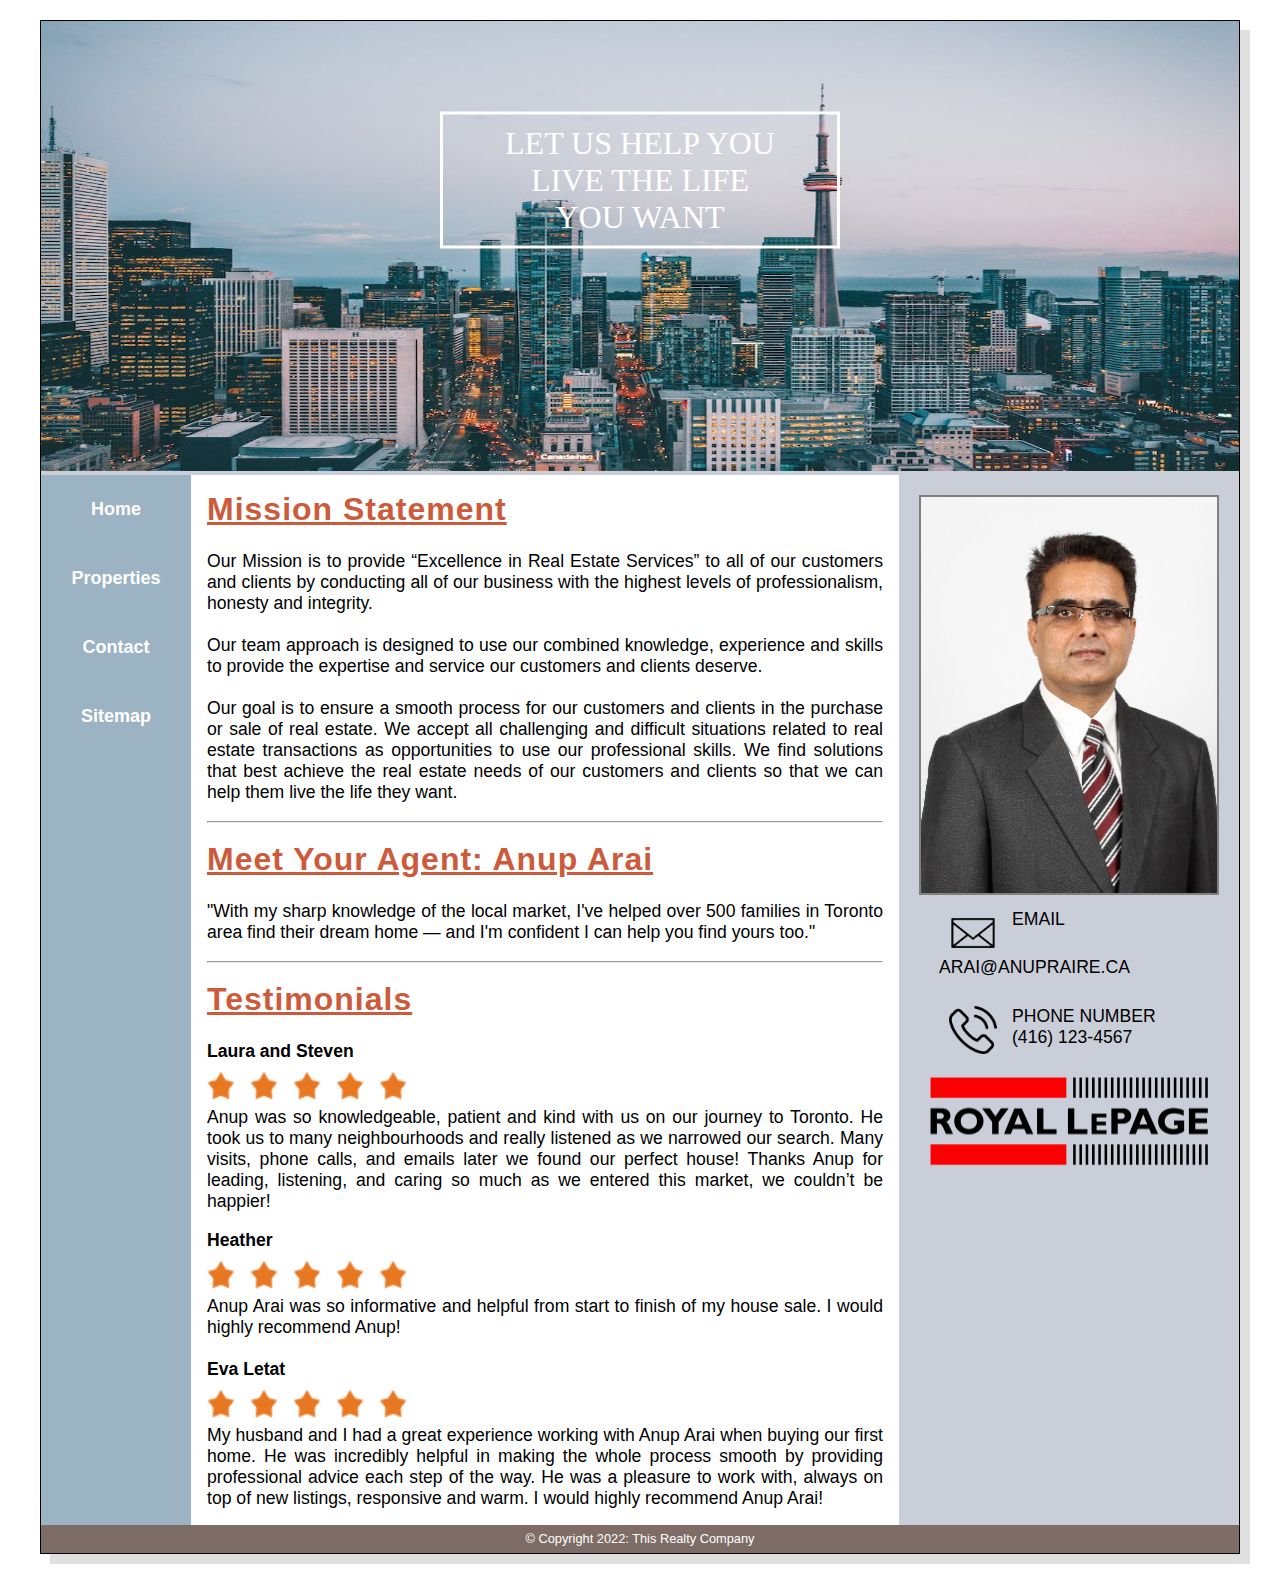
<file: index.html>
<!DOCTYPE html>
<html lang="en">
<head>
<title>This Realty Company</title>
<meta charset="utf-8">
<meta name="viewport" content="width=device-width, initial-scale=1.0"> 
<style>


</style> 
<link href="style.css" rel="stylesheet" type="text/css">
</head>
<body>
<div id="wrapper">
  <header>
    <div class = "banner"><img src="images/banner.jpeg"></div>
	<div class="header_text">LET US HELP YOU <br> LIVE THE LIFE <br> YOU WANT</div>
  </header>
	<nav class="shift">
    <ul>
    <li><a href = "index.html">Home</a> </li>
    <li><a href = "properties.html">Properties</a> </li>
    <li><a href = "contact.html">Contact</a> </li>
    <li><a href = "sitemap.html">Sitemap</a> </li>
    </ul>
	</nav>
  <main>
 	<h2><span lang="en-ca">Mission Statement</span></h2><br>
    <p>Our Mission is to provide “Excellence in Real Estate Services” to all of our customers and clients by conducting all of our business with the highest levels of professionalism, honesty and integrity.<br><br> Our team approach is designed to use our combined knowledge, experience and skills to provide the expertise and service our customers and clients deserve. <br><br> Our goal is to ensure a smooth process for our customers and clients in the purchase or sale of real estate. We accept all challenging and difficult situations related to real estate transactions as opportunities to use our professional skills. We find solutions that best achieve the real estate needs of our customers and clients so that we can help them live the life they want.</p><br>
	<hr><br>
    <h2><span lang="en-ca">Meet Your Agent: Anup Arai</span></h2><br>
    <p>"With my sharp knowledge of the local market, I've helped over 500 families in Toronto area find their dream home — and I'm confident I can help you find yours too."</p><br>
	<hr><br>
    <h2><span lang="en-ca">Testimonials</span></h2><br>
	<p><span class="reviewer">Laura and Steven</span><br><img src="images/5stars.png"><br>Anup was so knowledgeable, patient and kind with us on our journey to Toronto. He took us to many neighbourhoods and really listened as we narrowed our search. Many visits, phone calls, and emails later we found our perfect house! Thanks Anup for leading, listening, and caring so much as we entered this market, we couldn’t be happier!</p><br>
	<p><span class="reviewer">Heather</span><br><img src="images/5stars.png"><br>Anup Arai was so informative and helpful from start to finish of my house sale. I would highly recommend Anup!<br><br></p>
	
	<p><span class="reviewer">Eva Letat</span><br><img src="images/5stars.png"><br>My husband and I had a great experience working with Anup Arai when buying our first home. He was incredibly helpful in making the whole process smooth by providing professional advice each step of the way. He was a pleasure to work with, always on top of new listings, responsive and warm. I would highly recommend Anup Arai!</p>
  </main>
   <aside>
    <figure>
	
    <img class ="agent" src="images/AgentPic.jpg" width="300" height="400" alt=""><br>
	<div class="email">
		<img src="images/email.png"><p>EMAIL<br><a href="mailto:arai@anupRaiRE.ca">ARAI@ANUPRAIRE.CA</a></p>
	</div><br>
	<div class ="phone">
		<img src="images/phone.png"><p>PHONE NUMBER<br><a href="tel:416-123-4567">(416) 123-4567</a></p>
	</div><br>
	<div class="royale"><img src="images/rlpage_logo.png"></div><br>
	
    </figure>
  </aside> 
  <footer>
	&copy; Copyright 2022: This Realty Company
  </footer>
 </div>
</body>
</html>
</file>
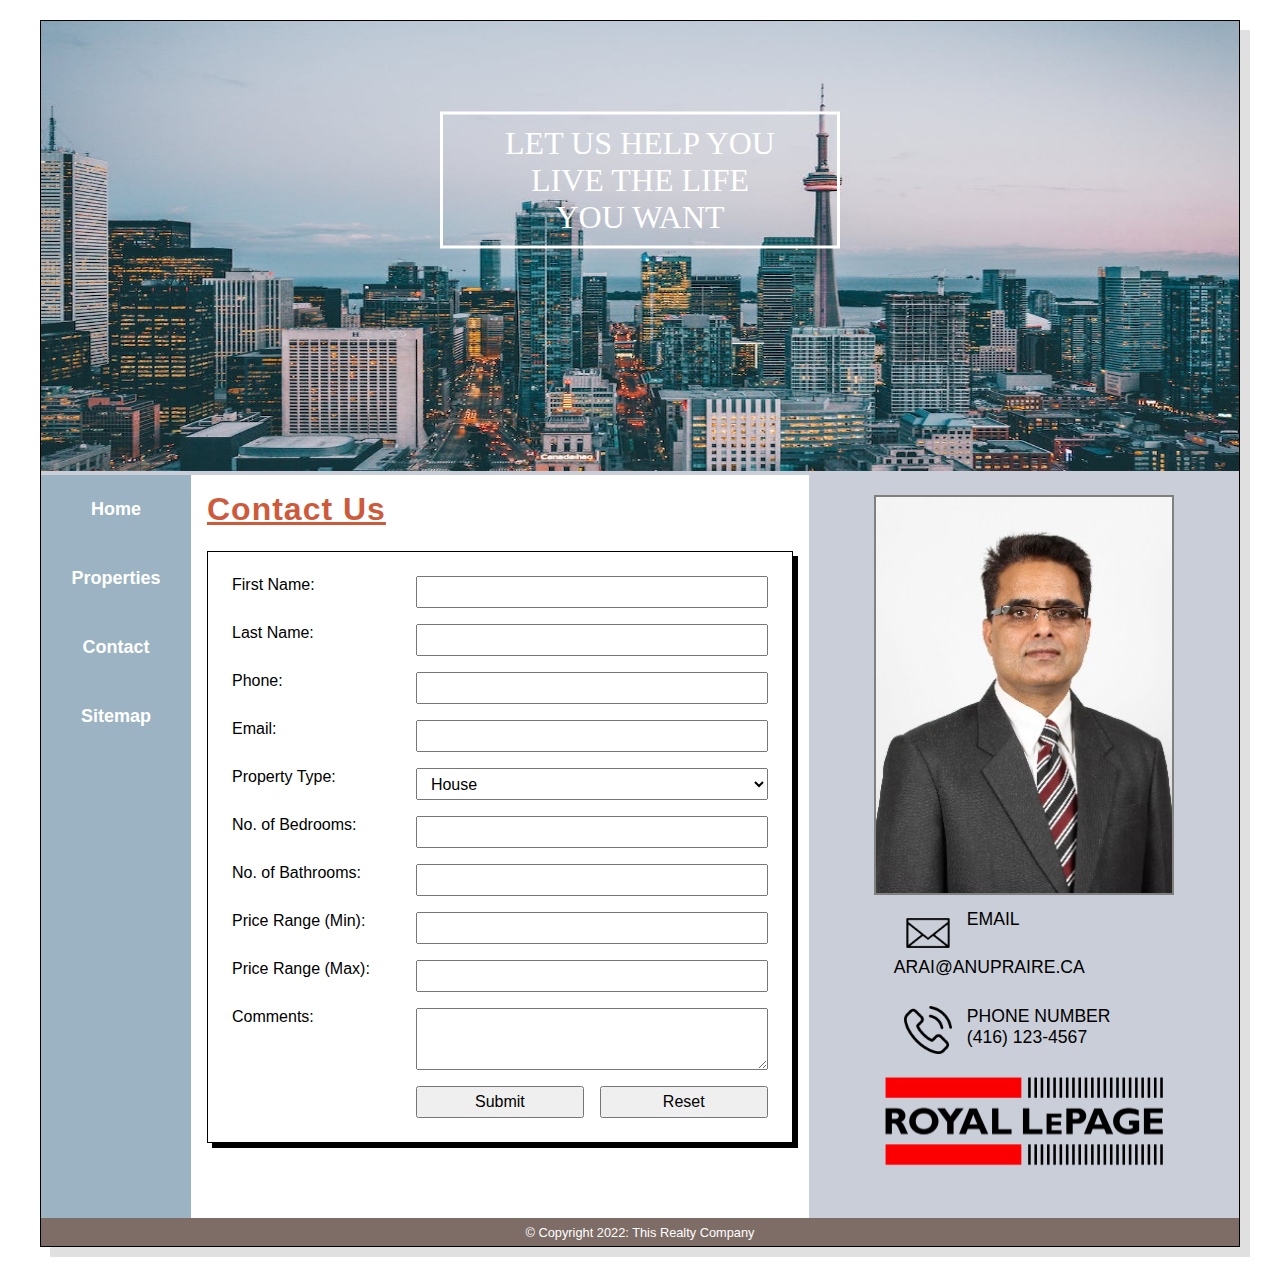
<file: contact.html>
<!DOCTYPE html>
<html lang="en">
<head>
<title>This Realty Company</title>
<meta charset="utf-8">
<meta name="viewport" content="width=device-width, initial-scale=1.0"> 
<style>


</style> 
<link href="style.css" rel="stylesheet" type="text/css">
</head>
<body>
<div id="wrapper">
  <header>
    <div class = "banner"><img src="images/banner.jpeg"></div>
	<div class="header_text">LET US HELP YOU <br> LIVE THE LIFE <br> YOU WANT</div>
  </header>
	<nav class="shift">
    <ul>
    <li><a href = "index.html">Home</a> </li>
    <li><a href = "properties.html">Properties</a> </li>
    <li><a href = "contact.html">Contact</a> </li>
    <li><a href = "sitemap.html">Sitemap</a> </li>
    </ul>
	</nav>
  <main>
 	<h2><span lang="en-ca">Contact Us</span></h2><br>
    <form action= "mailto:jherna80@my.centennialcollege.ca" method="post" enctype="text/plain">
            <label for="firstName">First Name:</label>
            <input type ="text" class="firstName" id="firstName" name="firstName" required>
            <label for="lastName">Last Name:</label>
            <input type ="text" class="lastName" id="lastName" name="lastName" required>
            <label for="phone">Phone:</label>
            <input type ="tel" class="phone" id="phone" name="phone">
            <label for="email">Email:</label>
            <input type ="email" class="email" id="email" name="email" required>
            <label for="propertyType">Property Type:</label>
            <select id="propertyType" name="propertyType" required>
                <option value="House">House</option>
                <option value="Condominium">Condominium</option>
            </select>
            <label for="bedrooms">No. of Bedrooms:</label>
            <input type ="number" class="bedrooms" id="bedrooms" min="1" max="5" name="bedrooms" required>
            <label for="bathrooms">No. of Bathrooms:</label>
            <input type ="number" class="bathrooms" id="bathrooms" min="1" max="3" name="bathrooms" required>
            <label for="priceRangeMin">Price Range (Min):</label>
            <input type ="number" class="priceRangeMin" id="priceRangeMin" min="0" max="100000000" name="priceRangeMin">
            <label for="priceRangeMax">Price Range (Max):</label>
            <input type ="number" class="priceRangeMax" id="priceRangeMax" min="0" max="100000000" name="priceRangeMax">
            <label for="comments">Comments:</label>
            <textarea name="comments" rows="4" cols=auto></textarea>
            <input type="submit" id="submit" name="submit">
            <input type="reset" id="reset" name="reset"> 
    </form>
  </main>
   <aside>
    <figure>
	
    <img class ="agent" src="images/AgentPic.jpg" width="300" height="400" alt=""><br>
	<div class="email">
		<img src="images/email.png"><p>EMAIL<br><a href="mailto:arai@anupRaiRE.ca">ARAI@ANUPRAIRE.CA</a></p>
	</div><br>
	<div class ="phone">
		<img src="images/phone.png"><p>PHONE NUMBER<br><a href="tel:416-123-4567">(416) 123-4567</a></p>
	</div><br>
	<div class="royale"><img src="images/rlpage_logo.png"></div><br>
	
    </figure>
  </aside> 
  <footer>
	&copy; Copyright 2022: This Realty Company
  </footer>
 </div>
</body>
</html>
</file>
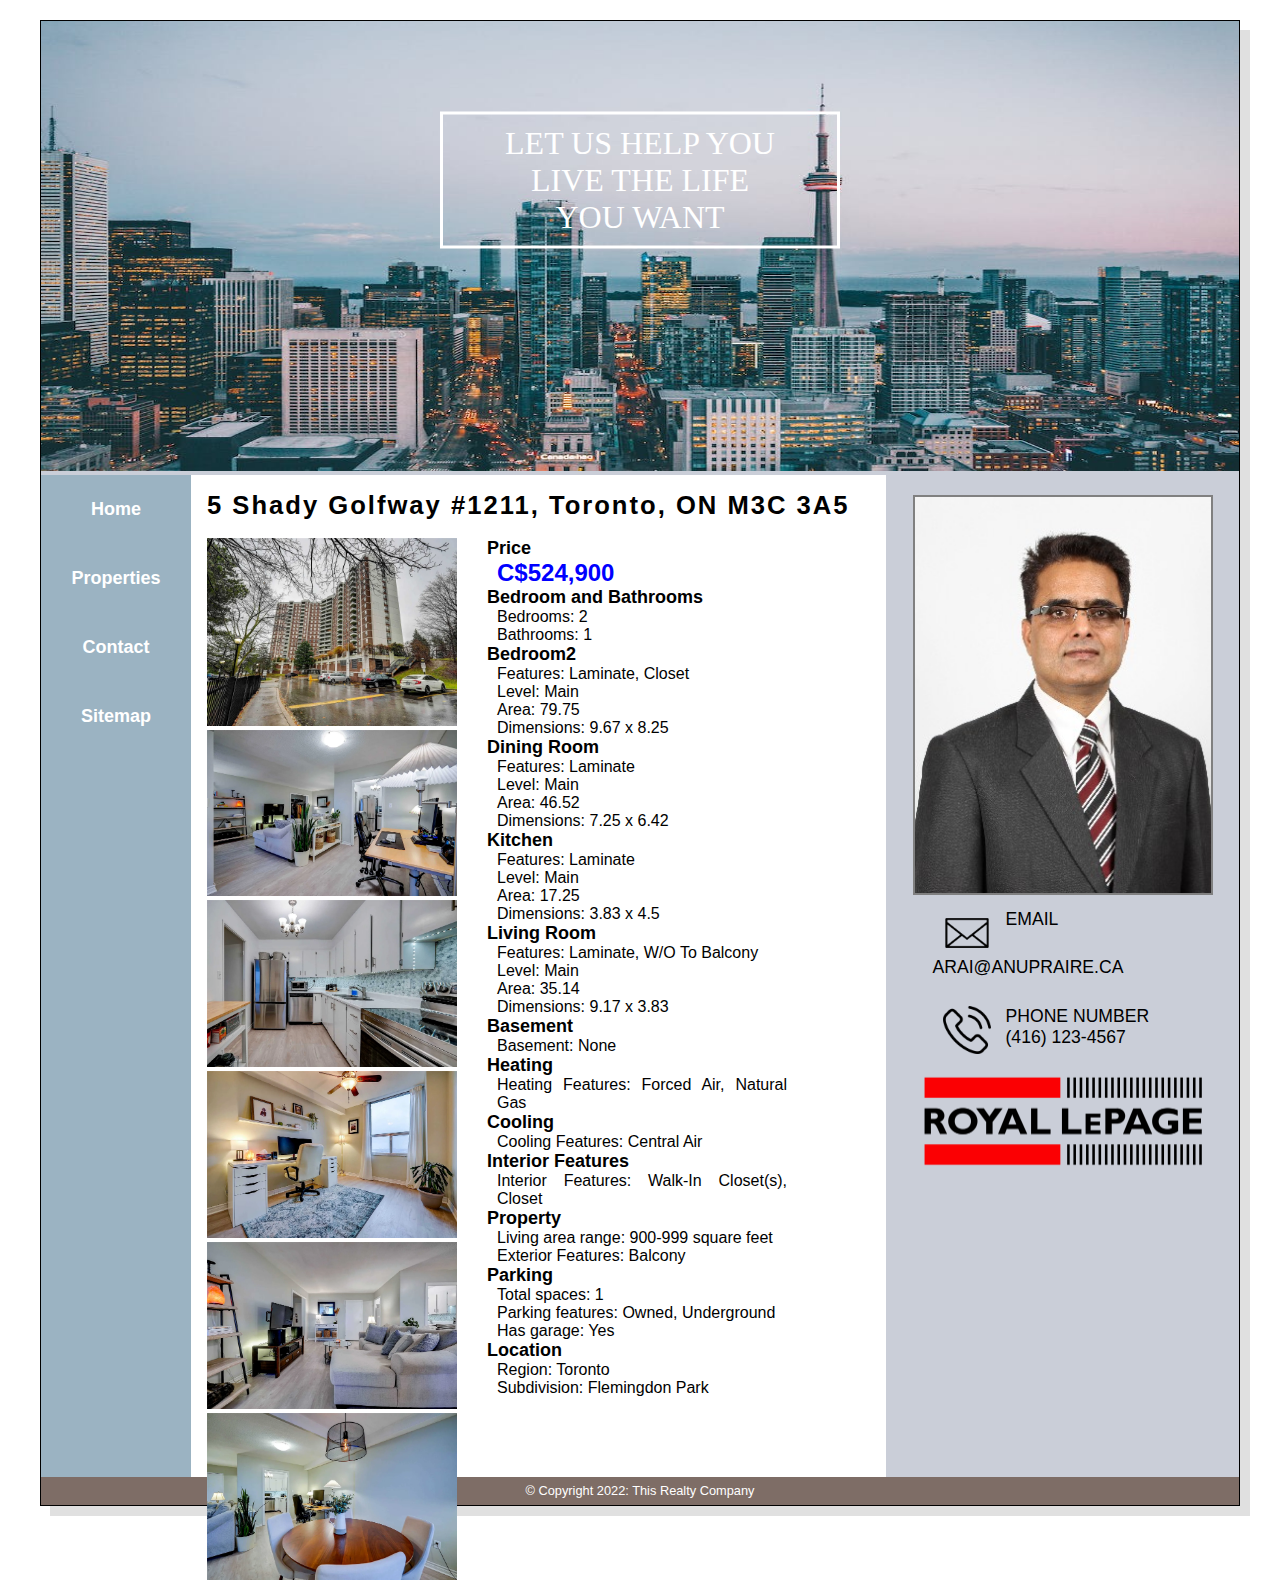
<file: listing1.html>
<!DOCTYPE html>
<html lang="en">
<head>
<title>This Realty Company</title>
<meta charset="utf-8">
<meta name="viewport" content="width=device-width, initial-scale=1.0"> 
 
<link href="style.css" rel="stylesheet" type="text/css">
</head>
<body>
<div id="wrapper">
  <header>
    <div class = "banner"><img src="images/banner.jpeg"></div>
	<div class="header_text">LET US HELP YOU <br> LIVE THE LIFE <br> YOU WANT</div>
  </header>
	<nav class="shift">
    <ul>
    <li><a href = "index.html">Home</a> </li>
    <li><a href = "properties.html">Properties</a> </li>
    <li><a href = "contact.html">Contact</a> </li>
    <li><a href = "sitemap.html">Sitemap</a> </li>
    </ul>
	</nav>
  <main>
  <div class="description">
 	<div class="listing_heading"><span lang="en-ca">5 Shady Golfway #1211, Toronto, ON M3C 3A5</span></div><br>
     <div class="condo_gallery">
     <a href="images/condo1.png" target="_blank"><img src="images/condo1.png" width="250px" height=auto></a>
     <a href="images/condo2.png" target="_blank"><img src="images/condo2.png" width="250px" height=auto></a>
     <a href="images/condo3.png" target="_blank"><img src="images/condo3.png" width="250px" height=auto></a>
     <a href="images/condo4.png" target="_blank"><img src="images/condo4.png" width="250px" height=auto></a>
     <a href="images/condo5.png" target="_blank"><img src="images/condo5.png" width="250px" height=auto></a>
     <a href="images/condo6.png" target="_blank"><img src="images/condo6.png" width="250px" height=auto></a>
    </div>
     <dl>
        <dt>Price</dt>
        <dd><ul><li><div class="price">C$524,900</div></li>
        </ul></dd>
        <dt>Bedroom and Bathrooms</dt>
        <dd><ul><li>Bedrooms: 2</li>
            <li>Bathrooms: 1</li>
        </ul></dd>
        <dt>Bedroom2</dt>
        <dd><ul><li>Features: Laminate, Closet</li>
            <li>Level: Main</li>
            <li>Area: 79.75</li>
            <li>Dimensions: 9.67 x 8.25</li>
        </ul></dd>
        <dt>Dining Room</dt>
        <dd><ul><li>Features: Laminate</li>
            <li>Level: Main</li>
            <li>Area: 46.52</li>
            <li>Dimensions: 7.25 x 6.42</li>
        </ul></dd>
        <dt>Kitchen</dt>
        <dd><ul><li>Features: Laminate</li>
            <li>Level: Main</li>
            <li>Area: 17.25</li>
            <li>Dimensions: 3.83 x 4.5</li>
        </ul></dd>
        <dt>Living Room</dt>
        <dd><ul><li>Features: Laminate, W/O To Balcony</li>
            <li>Level: Main</li>
            <li>Area: 35.14</li>
            <li>Dimensions: 9.17 x 3.83</li>
        </ul></dd>
        <dt>Basement</dt>
        <dd><ul><li>Basement: None</li>
        </ul></dd>
        <dt>Heating</dt>
        <dd><ul><li>Heating Features: Forced Air, Natural Gas</li>
        </ul></dd>
        <dt>Cooling</dt>
        <dd><ul><li>Cooling Features: Central Air</li>
        </ul></dd>
        <dt>Interior Features</dt>
        <dd><ul><li>Interior Features: Walk-In Closet(s), Closet</li>
        </ul></dd>
        <dt>Property</dt>
        <dd><ul><li>Living area range: 900-999 square feet</li>
            <li>Exterior Features: Balcony</li>
        <dt>Parking</dt>
        <dd><ul><li>Total spaces: 1</li>
            <li>Parking features: Owned, Underground</li>
            <li>Has garage: Yes</li>  
        </ul></dd>
        <dt>Location</dt>
        <dd><ul><li>Region: Toronto</li>
            <li>Subdivision: Flemingdon Park</li>
        </ul></dd>
        
      </dl>
  </div>
  <div class="description_small">

      <a href="images/condo1.png" target="_blank"><img src="images/condo1.png" width="300px" height=auto></a>
      <a href="images/condo2.png" target="_blank"><img src="images/condo2.png" width="300px" height=auto></a>
      <a href="images/condo3.png" target="_blank"><img src="images/condo3.png" width="300px" height=auto></a>
      <a href="images/condo4.png" target="_blank"><img src="images/condo4.png" width="300px" height=auto></a>
      <a href="images/condo5.png" target="_blank"><img src="images/condo5.png" width="300px" height=auto></a>
      <a href="images/condo6.png" target="_blank"><img src="images/condo6.png" width="300px" height=auto></a>
  </div>

    <br>
    <br>
    <br>
  </main>
   <aside>
    <figure>
	
    <img class ="agent" src="images/AgentPic.jpg" width="300" height="400" alt=""><br>
	<div class="email">
		<img src="images/email.png"><p>EMAIL<br><a href="mailto:arai@anupRaiRE.ca">ARAI@ANUPRAIRE.CA</a></p>
	</div><br>
	<div class ="phone">
		<img src="images/phone.png"><p>PHONE NUMBER<br><a href="tel:416-123-4567">(416) 123-4567</a></p>
	</div><br>
	<div class="royale"><img src="images/rlpage_logo.png"></div><br>
	
    </figure>
  </aside> 
  <footer>
	&copy; Copyright 2022: This Realty Company
  </footer>
 </div>
</body>
</html>
</file>
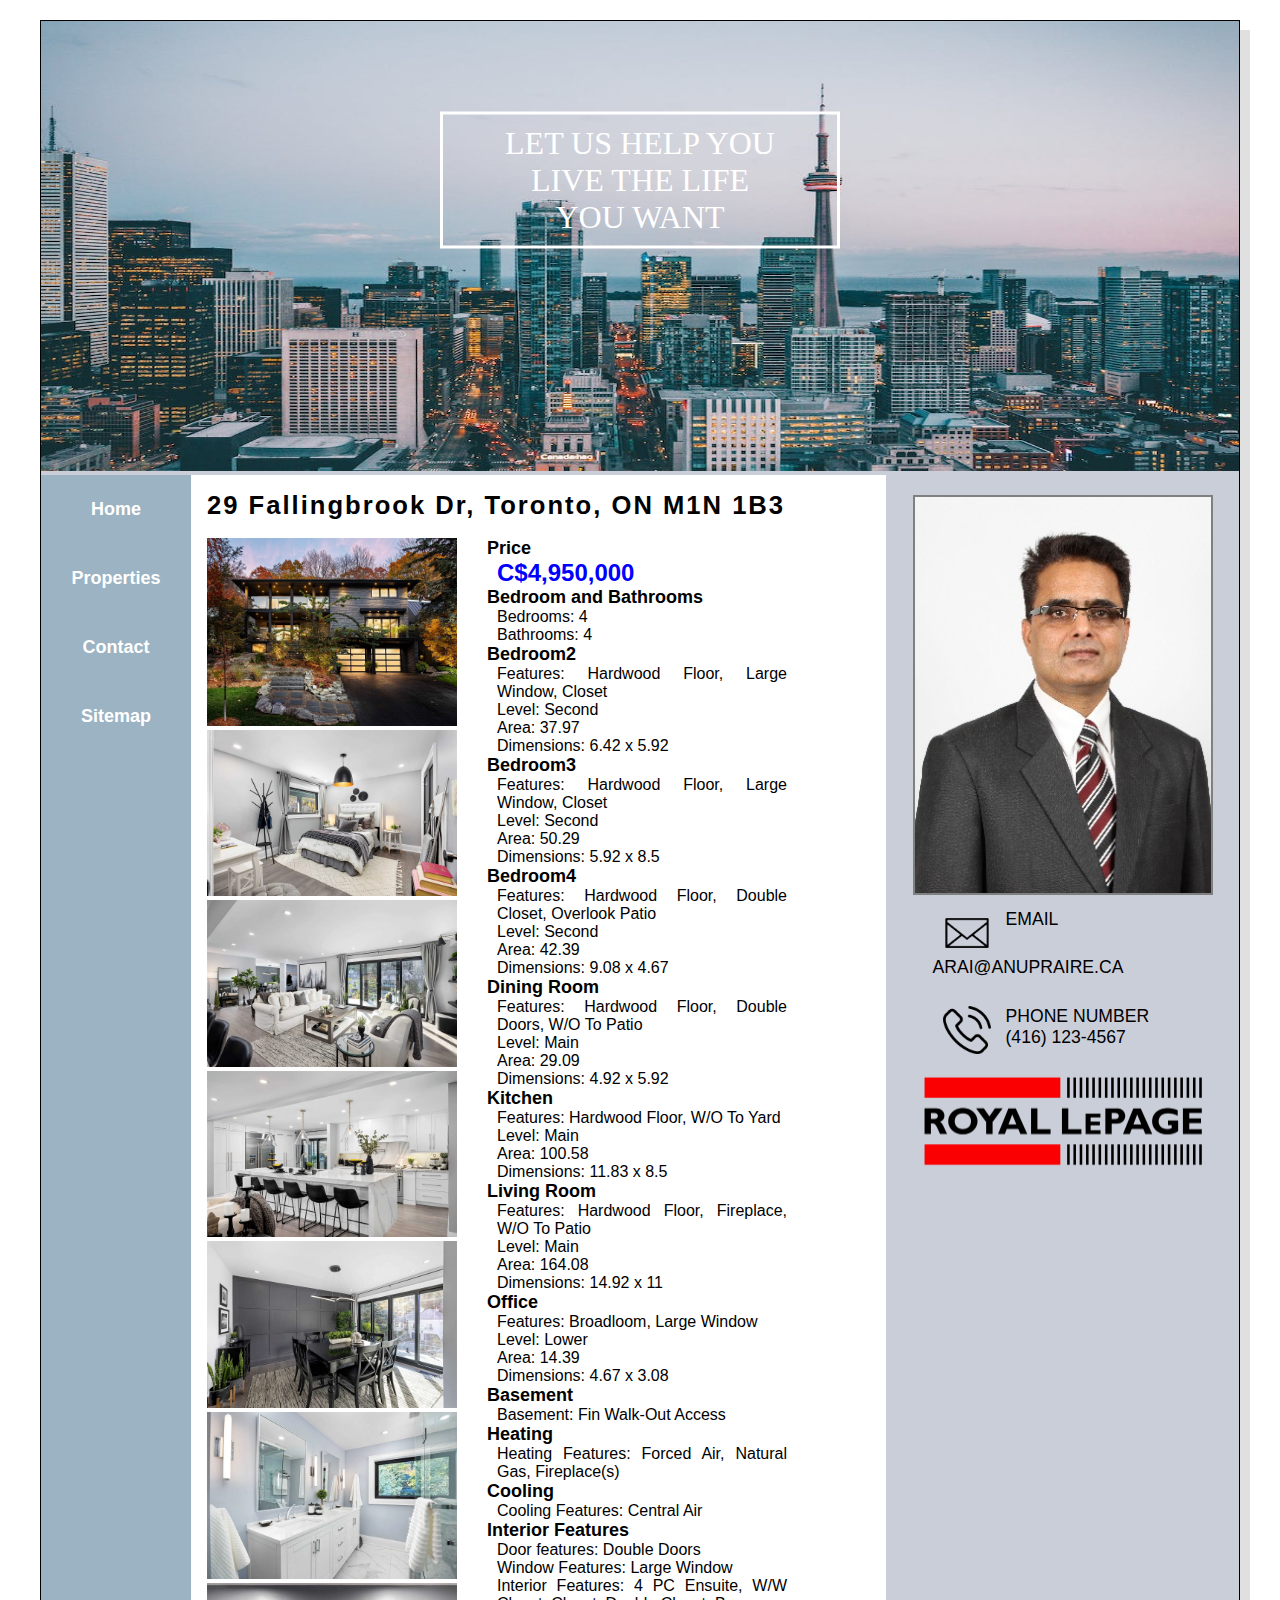
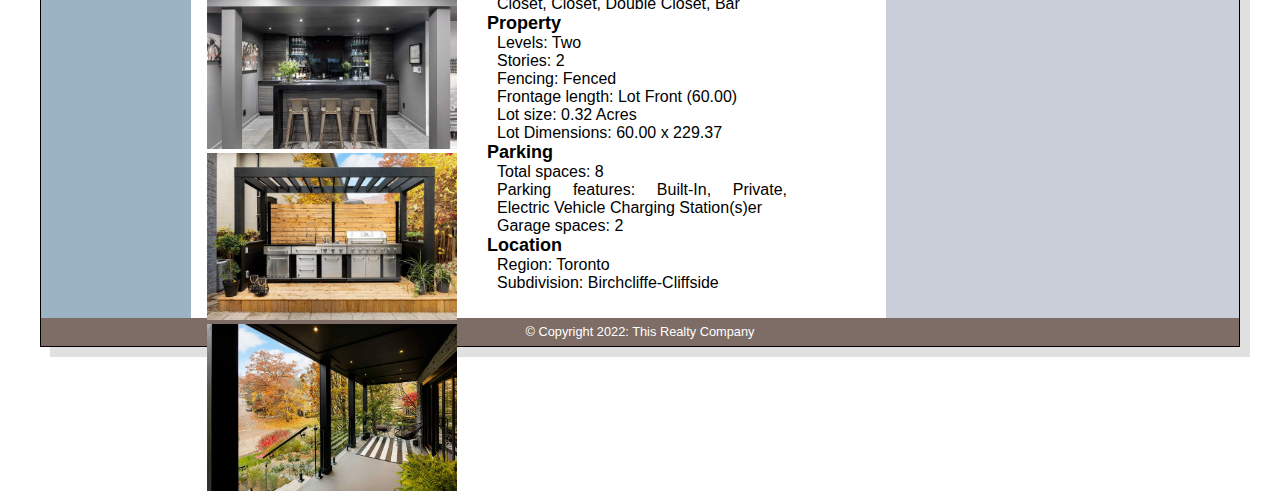
<file: listing2.html>
<!DOCTYPE html>
<html lang="en">
<head>
<title>This Realty Company</title>
<meta charset="utf-8">
<meta name="viewport" content="width=device-width, initial-scale=1.0"> 
 
<link href="style.css" rel="stylesheet" type="text/css">
</head>
<body>
<div id="wrapper">
  <header>
    <div class = "banner"><img src="images/banner.jpeg"></div>
	<div class="header_text">LET US HELP YOU <br> LIVE THE LIFE <br> YOU WANT</div>
  </header>
	<nav class="shift">
    <ul>
    <li><a href = "index.html">Home</a> </li>
    <li><a href = "properties.html">Properties</a> </li>
    <li><a href = "contact.html">Contact</a> </li>
    <li><a href = "sitemap.html">Sitemap</a> </li>
    </ul>
	</nav>
  <main>
    <div class="description">
 	<div class="listing_heading"><span lang="en-ca">29 Fallingbrook Dr, Toronto, ON M1N 1B3</span></div><br>
     <div class="condo_gallery">
     <a href="images/house1.png" target="_blank"><img src="images/house1.png" width="250px" height=auto></a>
     <a href="images/house11.png" target="_blank"><img src="images/house11.png" width="250px" height=auto></a>
     <a href="images/house12.png" target="_blank"><img src="images/house12.png" width="250px" height=auto></a>
     <a href="images/house13.png" target="_blank"><img src="images/house13.png" width="250px" height=auto></a>
     <a href="images/house14.png" target="_blank"><img src="images/house14.png" width="250px" height=auto></a>
     <a href="images/house15.pngp" target="_blank"><img src="images/house15.png" width="250px" height=auto></a>
     <a href="images/house16.png" target="_blank"><img src="images/house16.png" width="250px" height=auto></a>
     <a href="images/house17.png" target="_blank"><img src="images/house17.png" width="250px" height=auto></a>
     <a href="images/house18.png" target="_blank"><img src="images/house18.png" width="250px" height=auto></a>

    </div>
     <dl>
        <dt>Price</dt>
        <dd><ul><li><div class="price">C$4,950,000</div></li>
        </ul></dd>
        <dt>Bedroom and Bathrooms</dt>
        <dd><ul><li>Bedrooms: 4</li>
            <li>Bathrooms: 4</li>
        </ul></dd>
        <dt>Bedroom2</dt>
        <dd><ul><li>Features: Hardwood Floor, Large Window, Closet</li>
            <li>Level: Second</li>
            <li>Area: 37.97</li>
            <li>Dimensions: 6.42 x 5.92</li>
        </ul></dd>
        <dt>Bedroom3</dt>
        <dd><ul><li>Features: Hardwood Floor, Large Window, Closet</li>
            <li>Level: Second</li>
            <li>Area: 50.29</li>
            <li>Dimensions: 5.92 x 8.5</li>
        </ul></dd>
        <dt>Bedroom4</dt>
        <dd><ul><li>Features: Hardwood Floor, Double Closet, Overlook Patio</li>
            <li>Level: Second</li>
            <li>Area: 42.39</li>
            <li>Dimensions: 9.08 x 4.67</li>
        </ul></dd>
        <dt>Dining Room</dt>
        <dd><ul><li>Features: Hardwood Floor, Double Doors, W/O To Patio</li>
            <li>Level: Main</li>
            <li>Area: 29.09</li>
            <li>Dimensions: 4.92 x 5.92</li>
        </ul></dd>
        <dt>Kitchen</dt>
        <dd><ul><li>Features: Hardwood Floor, W/O To Yard</li>
            <li>Level: Main</li>
            <li>Area: 100.58</li>
            <li>Dimensions: 11.83 x 8.5</li>
        </ul></dd>
        <dt>Living Room</dt>
        <dd><ul><li>Features: Hardwood Floor, Fireplace, W/O To Patio</li>
            <li>Level: Main</li>
            <li>Area: 164.08</li>
            <li>Dimensions: 14.92 x 11</li>
        </ul></dd>
        <dt>Office</dt>
        <dd><ul><li>Features: Broadloom, Large Window</li>
            <li>Level: Lower</li>
            <li>Area: 14.39</li>
            <li>Dimensions: 4.67 x 3.08</li>
        </ul></dd>
        <dt>Basement</dt>
        <dd><ul><li>Basement: Fin Walk-Out Access</li>
        </ul></dd>
        <dt>Heating</dt>
        <dd><ul><li>Heating Features: Forced Air, Natural Gas, Fireplace(s)</li>
        </ul></dd>
        <dt>Cooling</dt>
        <dd><ul><li>Cooling Features: Central Air</li>
        </ul></dd>
        <dt>Interior Features</dt>
        <dd><ul><li>Door features: Double Doors</li>
            <li>Window Features: Large Window</li>
            <li>Interior Features: 4 PC Ensuite, W/W Closet, Closet, Double Closet, Bar</li>
        </ul></dd>
        <dt>Property</dt>
        <dd><ul><li>Levels: Two</li>
            <li>Stories: 2</li>
            <li>Fencing: Fenced</li>
            <li>Frontage length: Lot Front (60.00)</li>
            <li>Lot size: 0.32 Acres</li>
            <li>Lot Dimensions: 60.00 x 229.37</li>
        <dt>Parking</dt>
        <dd><ul><li>Total spaces: 8</li>
            <li>Parking features: Built-In, Private, Electric Vehicle Charging Station(s)er </li>
            <li>Garage spaces: 2</li>  
        </ul></dd>
        <dt>Location</dt>
        <dd><ul><li>Region: Toronto</li>
            <li>Subdivision: Birchcliffe-Cliffside</li>
        </ul></dd>
        
      </dl>
    </div>

    <div class="description_small">
        <a href="images/house1.png" target="_blank"><img src="images/house1.png" width="250px" height=auto></a>
        <a href="images/house11.png" target="_blank"><img src="images/house11.png" width="250px" height=auto></a>
        <a href="images/house12.png" target="_blank"><img src="images/house12.png" width="250px" height=auto></a>
        <a href="images/house13.png" target="_blank"><img src="images/house13.png" width="250px" height=auto></a>
        <a href="images/house14.png" target="_blank"><img src="images/house14.png" width="250px" height=auto></a>
        <a href="images/house15.pngp" target="_blank"><img src="images/house15.png" width="250px" height=auto></a>
        <a href="images/house16.png" target="_blank"><img src="images/house16.png" width="250px" height=auto></a>
        <a href="images/house17.png" target="_blank"><img src="images/house17.png" width="250px" height=auto></a>
        <a href="images/house18.png" target="_blank"><img src="images/house18.png" width="250px" height=auto></a>
    </div>

    
  </main>
   <aside>
    <figure>
	
    <img class ="agent" src="images/AgentPic.jpg" width="300" height="400" alt=""><br>
	<div class="email">
		<img src="images/email.png"><p>EMAIL<br><a href="mailto:arai@anupRaiRE.ca">ARAI@ANUPRAIRE.CA</a></p>
	</div><br>
	<div class ="phone">
		<img src="images/phone.png"><p>PHONE NUMBER<br><a href="tel:416-123-4567">(416) 123-4567</a></p>
	</div><br>
	<div class="royale"><img src="images/rlpage_logo.png"></div><br>
	
    </figure>
  </aside> 
  <footer>
	&copy; Copyright 2022: This Realty Company
  </footer>
 </div>
</body>
</html>
</file>
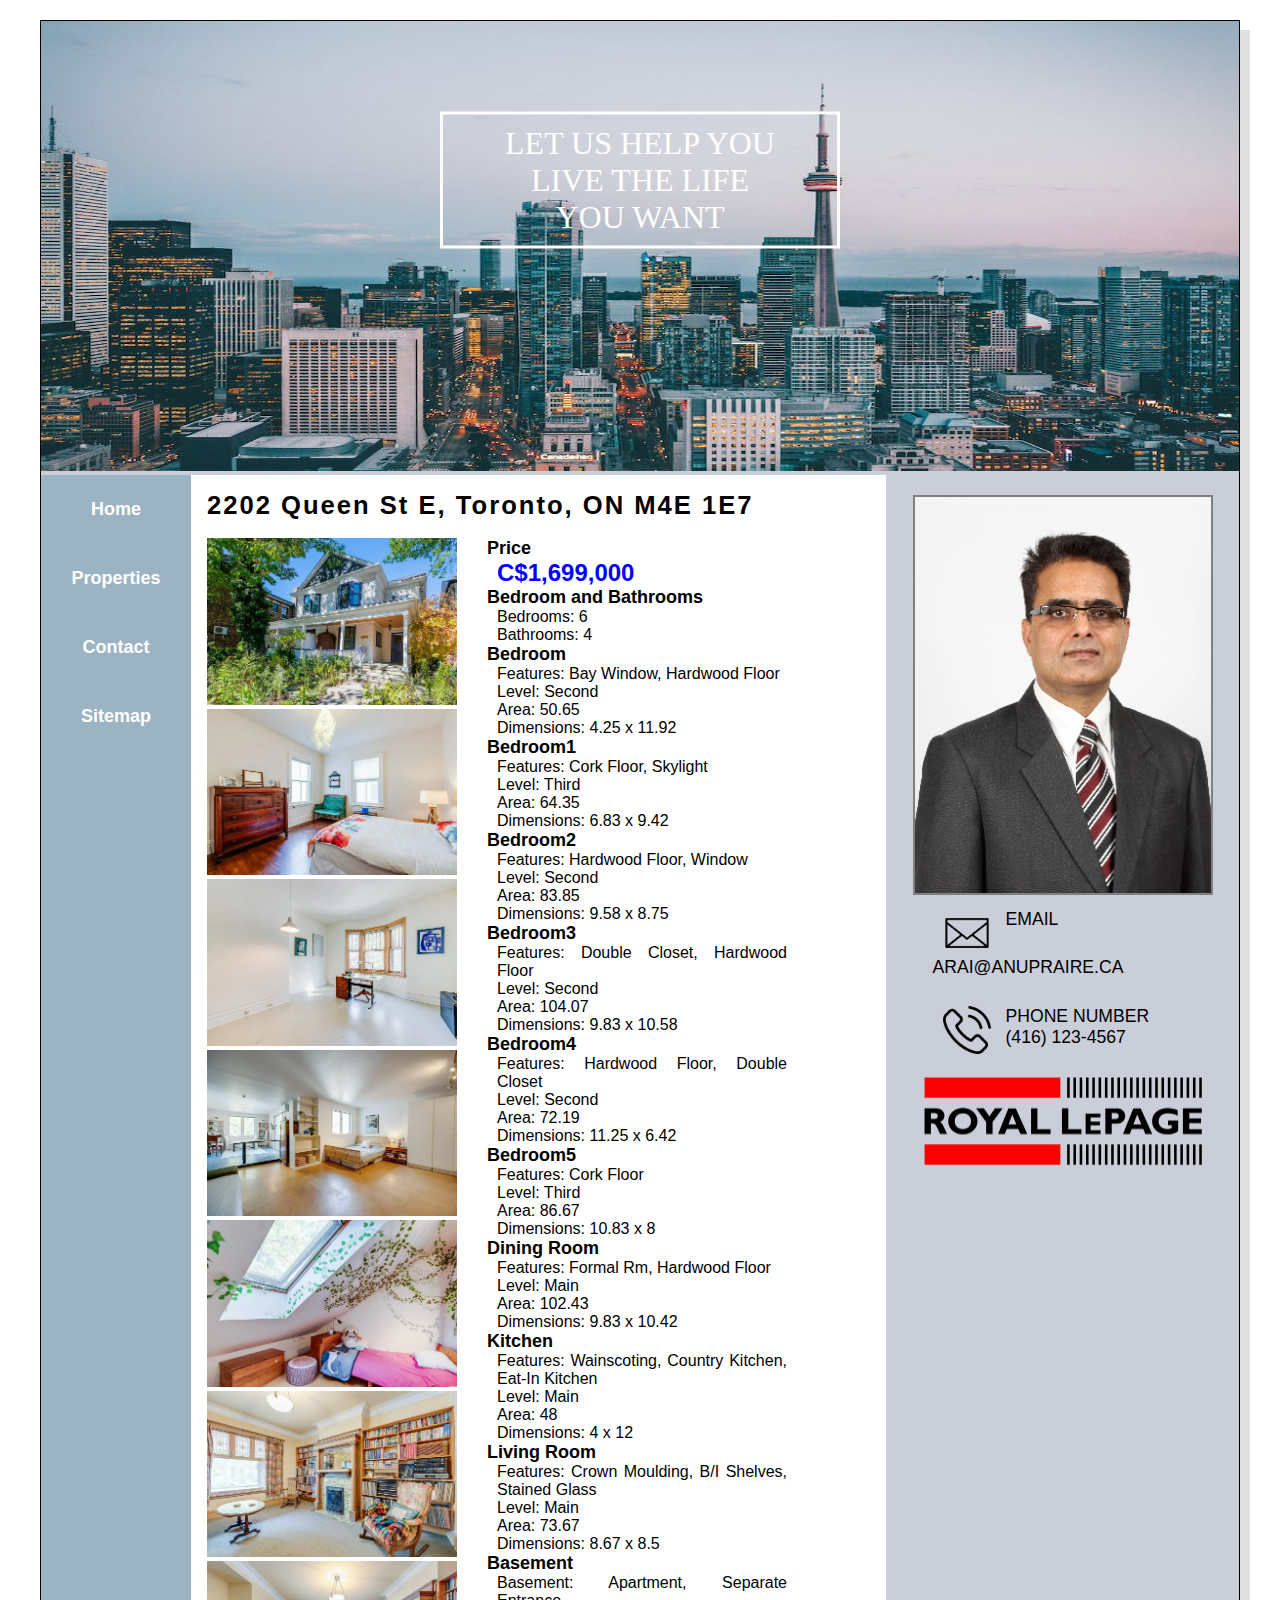
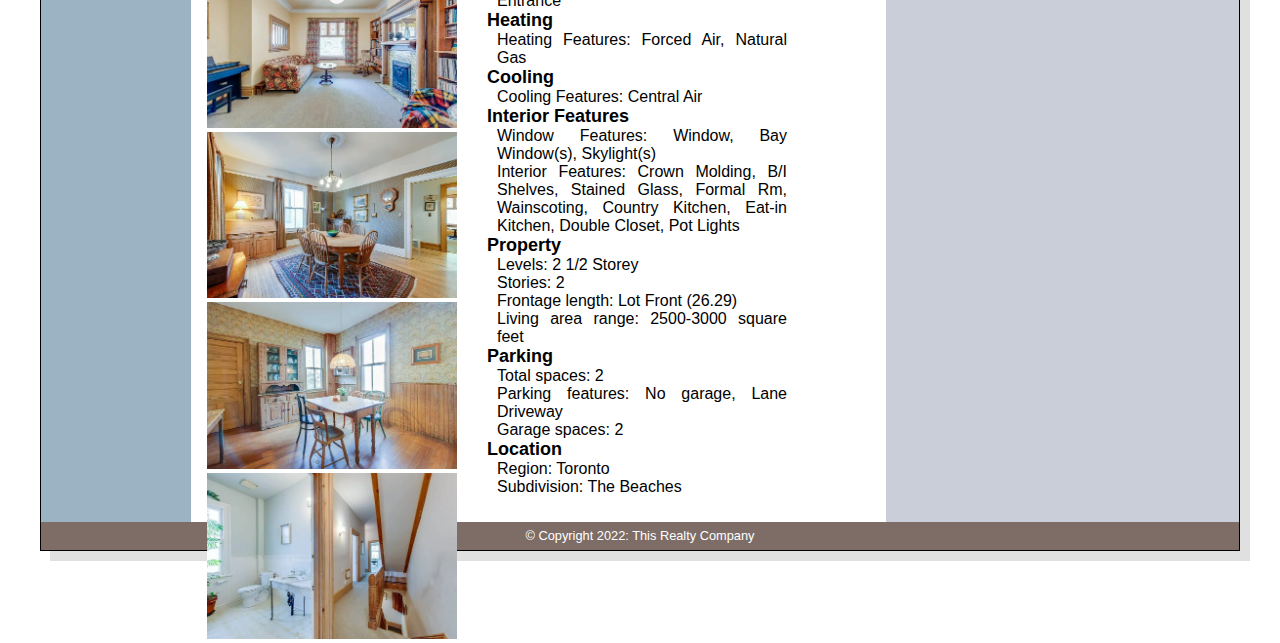
<file: listing3.html>
<!DOCTYPE html>
<html lang="en">
<head>
<title>This Realty Company</title>
<meta charset="utf-8">
<meta name="viewport" content="width=device-width, initial-scale=1.0"> 
 
<link href="style.css" rel="stylesheet" type="text/css">
</head>
<body>
<div id="wrapper">
  <header>
    <div class = "banner"><img src="images/banner.jpeg"></div>
	<div class="header_text">LET US HELP YOU <br> LIVE THE LIFE <br> YOU WANT</div>
  </header>
	<nav class="shift">
    <ul>
    <li><a href = "index.html">Home</a> </li>
    <li><a href = "properties.html">Properties</a> </li>
    <li><a href = "contact.html">Contact</a> </li>
    <li><a href = "sitemap.html">Sitemap</a> </li>
    </ul>
	</nav>
  <main>
    <div class="description">
 	<div class="listing_heading"><span lang="en-ca">2202 Queen St E, Toronto, ON M4E 1E7</span></div><br>
     <div class="condo_gallery">
     <a href="images/house2.png" target="_blank"><img src="images/house2.png" width="250px" height=auto></a>
     <a href="images/house21.png" target="_blank"><img src="images/house21.png" width="250px" height=auto></a>
     <a href="images/house22.png" target="_blank"><img src="images/house22.png" width="250px" height=auto></a>
     <a href="images/house23.png" target="_blank"><img src="images/house23.png" width="250px" height=auto></a>
     <a href="images/house24.png" target="_blank"><img src="images/house24.png" width="250px" height=auto></a>
     <a href="images/house25.png" target="_blank"><img src="images/house25.png" width="250px" height=auto></a>
     <a href="images/house26.png" target="_blank"><img src="images/house26.png" width="250px" height=auto></a>
     <a href="images/house27.png" target="_blank"><img src="images/house27.png" width="250px" height=auto></a>
     <a href="images/house28.png" target="_blank"><img src="images/house28.png" width="250px" height=auto></a>
     <a href="images/house29.png" target="_blank"><img src="images/house29.png" width="250px" height=auto></a>


    </div>
     <dl>
        <dt>Price</dt>
        <dd><ul><li><div class="price">C$1,699,000</div></li>
        </ul></dd>
        <dt>Bedroom and Bathrooms</dt>
        <dd><ul><li>Bedrooms: 6</li>
            <li>Bathrooms: 4</li>
        </ul></dd>
        <dt>Bedroom</dt>
        <dd><ul><li>Features: Bay Window, Hardwood Floor</li>
            <li>Level: Second</li>
            <li>Area: 50.65</li>
            <li>Dimensions: 4.25 x 11.92</li>
        </ul></dd>
        <dt>Bedroom1</dt>
        <dd><ul><li>Features: Cork Floor, Skylight</li>
            <li>Level: Third</li>
            <li>Area: 64.35</li>
            <li>Dimensions: 6.83 x 9.42</li>
        </ul></dd>
        <dt>Bedroom2</dt>
        <dd><ul><li>Features: Hardwood Floor, Window</li>
            <li>Level: Second</li>
            <li>Area: 83.85</li>
            <li>Dimensions: 9.58 x 8.75</li>
        </ul></dd>
        <dt>Bedroom3</dt>
        <dd><ul><li>Features: Double Closet, Hardwood Floor</li>
            <li>Level: Second</li>
            <li>Area: 104.07</li>
            <li>Dimensions: 9.83 x 10.58</li>
        </ul></dd>
        <dt>Bedroom4</dt>
        <dd><ul><li>Features: Hardwood Floor, Double Closet</li>
            <li>Level: Second</li>
            <li>Area: 72.19</li>
            <li>Dimensions: 11.25 x 6.42</li>
        </ul></dd>
        <dt>Bedroom5</dt>
        <dd><ul><li>Features: Cork Floor</li>
            <li>Level: Third</li>
            <li>Area: 86.67</li>
            <li>Dimensions: 10.83 x 8</li>
        </ul></dd>
        <dt>Dining Room</dt>
        <dd><ul><li>Features: Formal Rm, Hardwood Floor</li>
            <li>Level: Main</li>
            <li>Area: 102.43</li>
            <li>Dimensions: 9.83 x 10.42</li>
        </ul></dd>
        <dt>Kitchen</dt>
        <dd><ul><li>Features: Wainscoting, Country Kitchen, Eat-In Kitchen</li>
            <li>Level: Main</li>
            <li>Area: 48</li>
            <li>Dimensions: 4 x 12</li>
        </ul></dd>
        <dt>Living Room</dt>
        <dd><ul><li>Features: Crown Moulding, B/I Shelves, Stained Glass</li>
            <li>Level: Main</li>
            <li>Area: 73.67</li>
            <li>Dimensions: 8.67 x 8.5</li>
        </ul></dd>
        <dt>Basement</dt>
        <dd><ul><li>Basement: Apartment, Separate Entrance</li>
        </ul></dd>
        <dt>Heating</dt>
        <dd><ul><li>Heating Features: Forced Air, Natural Gas</li>
        </ul></dd>
        <dt>Cooling</dt>
        <dd><ul><li>Cooling Features: Central Air</li>
        </ul></dd>
        <dt>Interior Features</dt>
        <dd><ul><li>Window Features: Window, Bay Window(s), Skylight(s)</li>
            <li>Interior Features: Crown Molding, B/I Shelves, Stained Glass, Formal Rm, Wainscoting, Country Kitchen, Eat-in Kitchen, Double Closet, Pot Lights</li>
        </ul></dd>
        <dt>Property</dt>
        <dd><ul><li>Levels: 2 1/2 Storey</li>
            <li>Stories: 2</li>
            <li>Frontage length: Lot Front (26.29)</li>
            <li>Living area range: 2500-3000 square feet</li>
        <dt>Parking</dt>
        <dd><ul><li>Total spaces: 2</li>
            <li>Parking features: No garage, Lane Driveway</li>
            <li>Garage spaces: 2</li>  
        </ul></dd>
        <dt>Location</dt>
        <dd><ul><li>Region: Toronto</li>
            <li>Subdivision: The Beaches</li>
        </ul></dd>
        
      </dl>
    </div>
    <div class="description_small">
     <a href="images/house2.png" target="_blank"><img src="images/house2.png" width="250px" height=auto></a>
     <a href="images/house21.png" target="_blank"><img src="images/house21.png" width="250px" height=auto></a>
     <a href="images/house22.png" target="_blank"><img src="images/house22.png" width="250px" height=auto></a>
     <a href="images/house23.png" target="_blank"><img src="images/house23.png" width="250px" height=auto></a>
     <a href="images/house24.png" target="_blank"><img src="images/house24.png" width="250px" height=auto></a>
     <a href="images/house25.png" target="_blank"><img src="images/house25.png" width="250px" height=auto></a>
     <a href="images/house26.png" target="_blank"><img src="images/house26.png" width="250px" height=auto></a>
     <a href="images/house27.png" target="_blank"><img src="images/house27.png" width="250px" height=auto></a>
     <a href="images/house28.png" target="_blank"><img src="images/house28.png" width="250px" height=auto></a>
     <a href="images/house29.png" target="_blank"><img src="images/house29.png" width="250px" height=auto></a>
    </div>

    
  </main>
   <aside>
    <figure>
	
    <img class ="agent" src="images/AgentPic.jpg" width="300" height="400" alt=""><br>
	<div class="email">
		<img src="images/email.png"><p>EMAIL<br><a href="mailto:arai@anupRaiRE.ca">ARAI@ANUPRAIRE.CA</a></p>
	</div><br>
	<div class ="phone">
		<img src="images/phone.png"><p>PHONE NUMBER<br><a href="tel:416-123-4567">(416) 123-4567</a></p>
	</div><br>
	<div class="royale"><img src="images/rlpage_logo.png"></div><br>
	
    </figure>
  </aside> 
  <footer>
	&copy; Copyright 2022: This Realty Company
  </footer>
 </div>
</body>
</html>
</file>
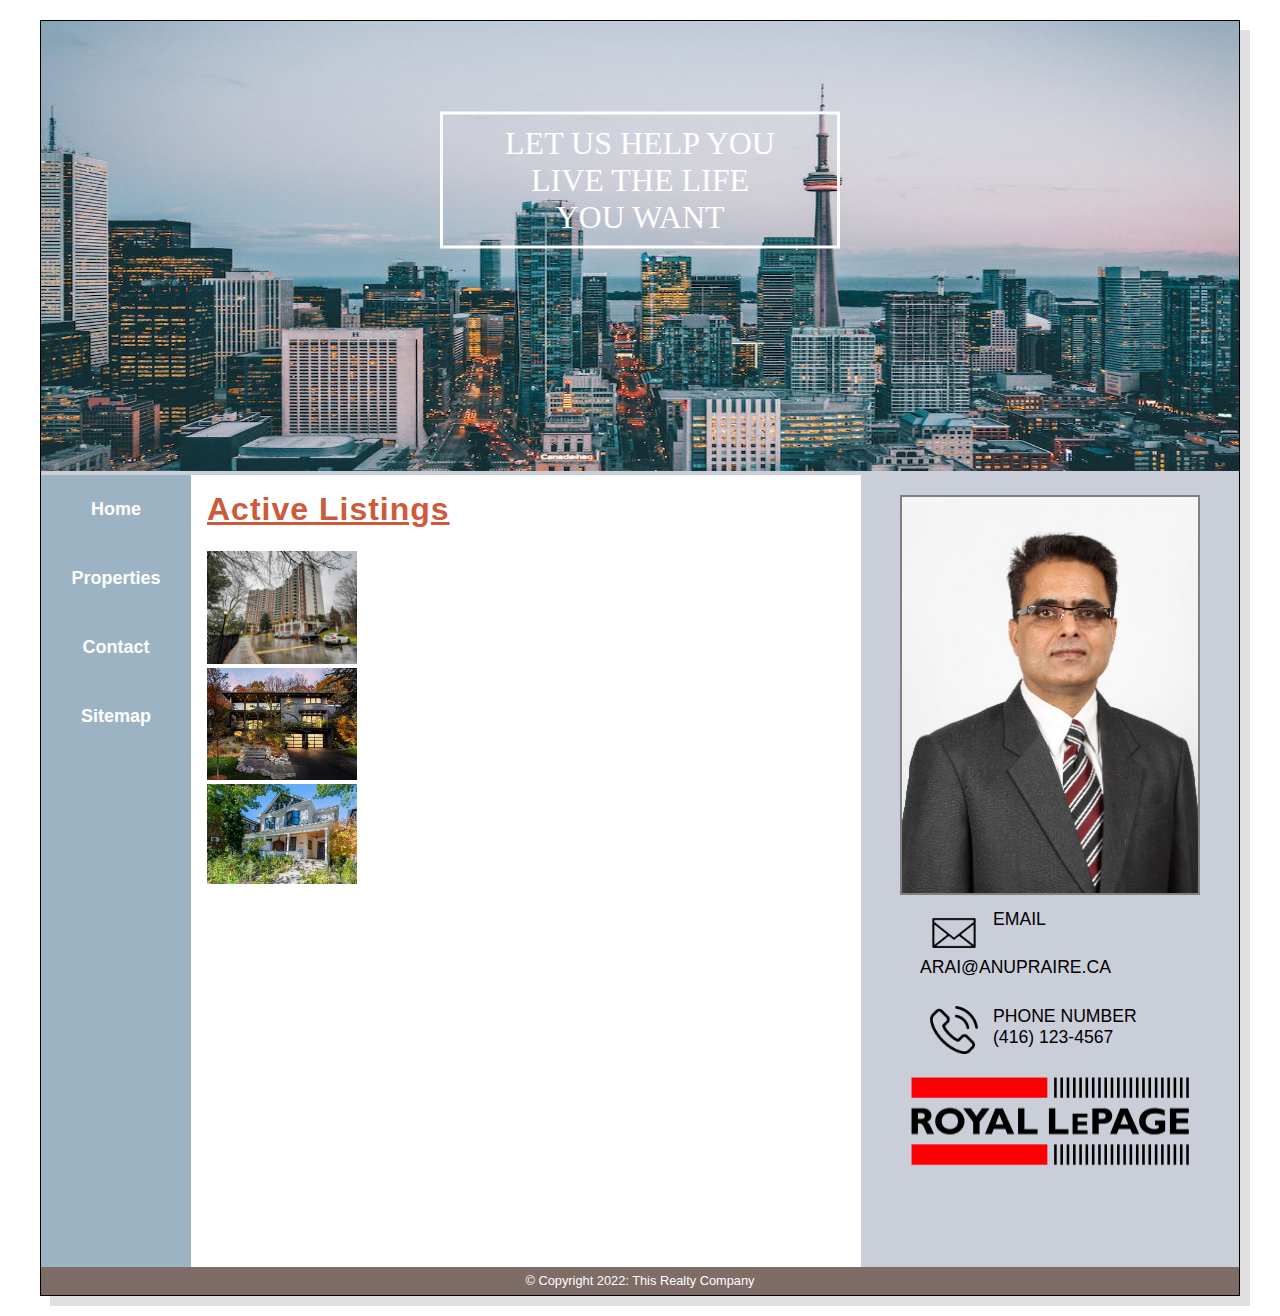
<file: properties.html>
<!DOCTYPE html>
<html lang="en">
<head>
<title>This Realty Company</title>
<meta charset="utf-8">
<meta name="viewport" content="width=device-width, initial-scale=1.0"> 
<style>


</style> 
<link href="style.css" rel="stylesheet" type="text/css">
</head>
<body>
<div id="wrapper">
  <header>
    <div class = "banner"><img src="images/banner.jpeg"></div>
	<div class="header_text">LET US HELP YOU <br> LIVE THE LIFE <br> YOU WANT</div>
  </header>
	<nav class="shift">
    <ul>
    <li><a href = "index.html">Home</a> </li>
    <li><a href = "properties.html">Properties</a> </li>
    <li><a href = "contact.html">Contact</a> </li>
    <li><a href = "sitemap.html">Sitemap</a> </li>
    </ul>
	</nav>
  <main>
 	<h2><span lang="en-ca">Active Listings</span></h2><br>
     
    <div class="gallery">
        <ul>
            <li>
                <a href="listing1.html"><img src="images/condo1.png">
                <span><img src="images/condo1.png" width="250px" height="200px">
                        <h3>5 Shady Golfway #1211, Toronto, ON M3C 3A5</h3>
                        <h3>C$524,900</h3>
                        <p>2 bedrooms | 1 bathroom </p>
                        <p>Enjoy beautiful ravine views from this bright, spacious 2 bed unit. This lovely home has been tastefully renovated and updated including new laminate flooring throughout, stainless steel appliances and freshly painted open concept living area with walk out to balcony, large kitchen with breakfast area, dining area generously sized, primary bedroom with walk in closet and second bedroom currently used as office. Amazing location 10 mins to Downtown, 3 min to DVP, and TTC at doorstep. Close to amenities including shopping, schools, and parks. Community center and gold a walk away. Condominium building offers gym, swimming pool, party room, security and visitor parking. Monthly maintenance fees include utilities and cable and internet.</p></span>
                    </a>
            </li>

            <li>
                <a href="listing2.html"><img src="images/house1.png">
                    <span><img src="images/house1.png" width="250px" height="200px">
                    <h3>29 Fallingbrook Dr, Toronto, ON M1N 1B3</h3>
                    <h3>C$4,950,000</h3>
                    <p>4 bedrooms | 4 bathrooms</p>
                    <p>On Falling Brook Drive in the sought-after Courcelette School District. On a 60’ x 228.37’ reverse ravine lot leading to the Toronto Hunt Club. Beautiful lake views. This modern luxurious home has a Muskoka feel. Chef kitchen, butler’s pantry, bar and entertainment room, large bedrooms with beautiful views, an outdoor kitchen and huge terraces connecting the feeling of indoor and outdoor living.</p></span>
                </a>
            </li>
            <li>
                <a href="listing3.html"><img src="images/house2.png">
                    <span><img src="images/house2.png" width="250px" height="200px">
                        <h3>2202 Queen St E, Toronto, ON M4E 1E7</h3>
                        <h3>C$1,699,000</h3>
                        <p>6 bedrooms | 4 bathrooms</p>
                        <p>Amazing space! Over 2500 sq. ft. This classic character filled home is full of all the charm of yesteryear and has been loved by the present owners for 44 years. Classic layout with original period details – stained glass, extra wide trims, high ceilings, hardwood floors, Victorian staircase, walk-in pantry. Present use residential but the opportunities for this incredible property in a prime commercial location are endless.</p>
                    </span>
                </a>
            </li>
        </ul>
    </div>

    <div class="small_gallery">
        <a href="listing1.html"><img src="images/condo1.png" width="300px" height="200px"></a>
        <h3>5 Shady Golfway #1211, Toronto, ON M3C 3A5</h3>
            <h3>C$524,900</h3>
            <p class="room">2 bedrooms | 1 bathroom </p>
            <p>Enjoy beautiful ravine views from this bright, spacious 2 bed unit. This lovely home has been tastefully renovated and updated including new laminate flooring throughout, stainless steel appliances and freshly painted open concept living area with walk out to balcony, large kitchen with breakfast area, dining area generously sized, primary bedroom with walk in closet and second bedroom currently used as office. Amazing location 10 mins to Downtown, 3 min to DVP, and TTC at doorstep. Close to amenities including shopping, schools, and parks. Community center and gold a walk away. Condominium building offers gym, swimming pool, party room, security and visitor parking. Monthly maintenance fees include utilities and cable and internet.</p><br>
        <a href="listing2.html"><img src="images/house1.png" width="300px" height="200px"></a>
            <h3>29 Fallingbrook Dr, Toronto, ON M1N 1B3</h3>
            <h3>C$4,950,000</h3>
            <p class="room">4 bedrooms | 4 bathrooms</p>
            <p>On Falling Brook Drive in the sought-after Courcelette School District. On a 60’ x 228.37’ reverse ravine lot leading to the Toronto Hunt Club. Beautiful lake views. This modern luxurious home has a Muskoka feel. Chef kitchen, butler’s pantry, bar and entertainment room, large bedrooms with beautiful views, an outdoor kitchen and huge terraces connecting the feeling of indoor and outdoor living.</p><br>
        <a href="listing3.html"><img src="images/house2.png" width="300px" height="200px"></a>
            <h3>2202 Queen St E, Toronto, ON M4E 1E7</h3>
            <h3>C$1,699,000</h3>
            <p class="room">6 bedrooms | 4 bathrooms</p>
            <p>Amazing space! Over 2500 sq. ft. This classic character filled home is full of all the charm of yesteryear and has been loved by the present owners for 44 years. Classic layout with original period details – stained glass, extra wide trims, high ceilings, hardwood floors, Victorian staircase, walk-in pantry. Present use residential but the opportunities for this incredible property in a prime commercial location are endless.</p>

    </div>
    
  </main>
   <aside>
    <figure>
	
    <img class ="agent" src="images/AgentPic.jpg" width="300" height="400" alt=""><br>
	<div class="email">
		<img src="images/email.png"><p>EMAIL<br><a href="mailto:arai@anupRaiRE.ca">ARAI@ANUPRAIRE.CA</a></p>
	</div><br>
	<div class ="phone">
		<img src="images/phone.png"><p>PHONE NUMBER<br><a href="tel:416-123-4567">(416) 123-4567</a></p>
	</div><br>
	<div class="royale"><img src="images/rlpage_logo.png"></div><br>
	
    </figure>
  </aside> 
  <footer>
	&copy; Copyright 2022: This Realty Company
  </footer>
 </div>
</body>
</html>
</file>
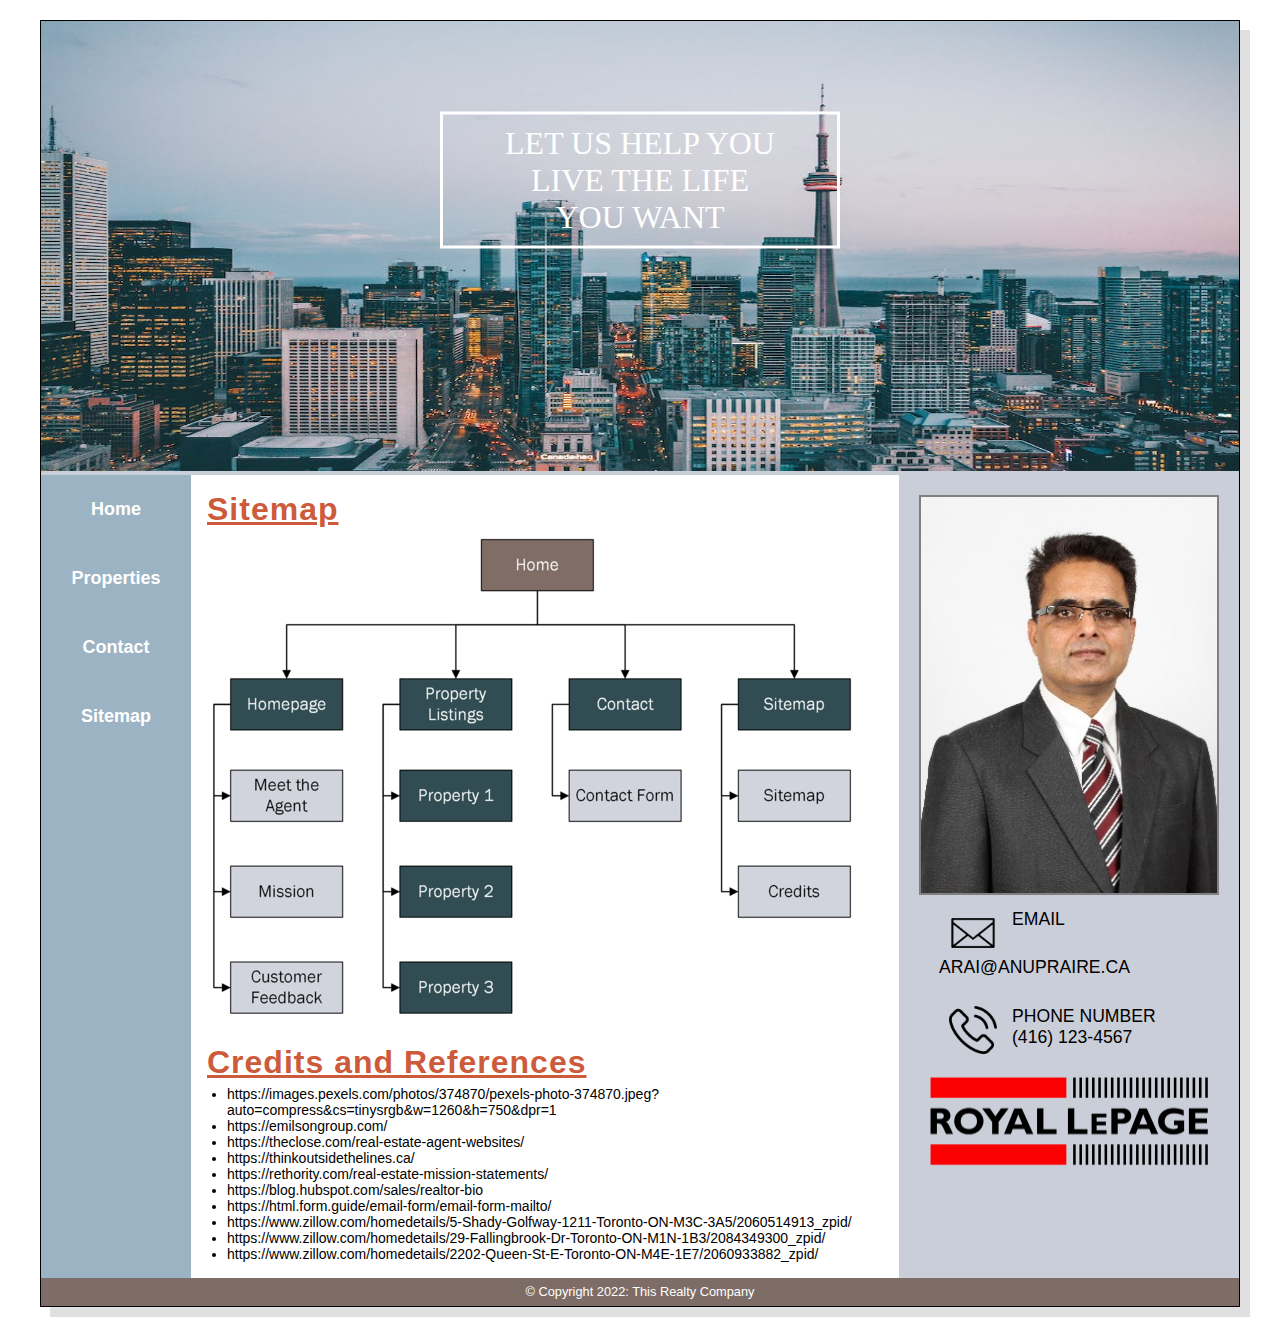
<file: sitemap.html>
<!DOCTYPE html>
<html lang="en">
<head>
<title>This Realty Company</title>
<meta charset="utf-8">
<meta name="viewport" content="width=device-width, initial-scale=1.0"> 
<style>


</style> 
<link href="style.css" rel="stylesheet" type="text/css">
</head>
<body>
<div id="wrapper">
  <header>
    <div class = "banner"><img src="images/banner.jpeg"></div>
	<div class="header_text">LET US HELP YOU <br> LIVE THE LIFE <br> YOU WANT</div>
  </header>
	<nav class="shift">
    <ul>
    <li><a href = "index.html">Home</a> </li>
    <li><a href = "properties.html">Properties</a> </li>
    <li><a href = "contact.html">Contact</a> </li>
    <li><a href = "sitemap.html">Sitemap</a> </li>
    </ul>
	</nav>
  <main>
 	<h2>Sitemap</h2>
    <div class="sitemap_big">
    <img src="images/sitemap.png" width=auto height="auto" usemap="#sitemap" alt="sitemap">
				<map name="sitemap">
					<area shape="rect" coords="22,144,135,196" alt="Homepage" href="index.html">
                    <area shape="rect" coords="273,5,386,59" alt="Sitemap" href="../index.html">
                    <area shape="rect" coords="193,145,304,196" alt="Property Listings" href="properties.html">
                    <area shape="rect" coords="362,145,474,197" alt="Contact" href="contact.html">
                    <area shape="rect" coords="531,145,643,197" alt="Sitemap" href="sitemap.html">
                    <area shape="rect" coords="193,236,303,287" alt="Property 1" href="listing1.html">
                    <area shape="rect" coords="193,333,303,383" alt="Property 2" href="listing2.html">
                    <area shape="rect" coords="192,429,303,479" alt="Property 3" href="listing3.html">
				</map>
    </div>
    <div class="sitemap_small">
        <ul>
            <li><a href = "index.html">Home</a> </li>
            <li><a href = "properties.html">Properties</a></li>
            <li><a href = "listing1.html"> - Property 1</a></li>
            <li><a href = "listing1.html"> - Property 2</a></li>
            <li><a href = "listing1.html"> - Property 3</a></li>
            <li><a href = "contact.html">Contact</a> </li>
            <li><a href = "sitemap.html">Sitemap</a> </li>
        </ul>
    </div>
    <br>
    <h2>Credits and References</h2>
    <div class="references">
    <ul>
        <li><a href="https://images.pexels.com/photos/374870/pexels-photo-374870.jpeg?auto=compress&cs=tinysrgb&w=1260&h=750&dpr=1" target="_blank">https://images.pexels.com/photos/374870/pexels-photo-374870.jpeg?auto=compress&cs=tinysrgb&w=1260&h=750&dpr=1</a></li>
        <li><a href="https://emilsongroup.com/" target="_blank">https://emilsongroup.com/</a></li>
        <li><a href="https://theclose.com/real-estate-agent-websites/" target="_blank">https://theclose.com/real-estate-agent-websites/</a></li>
        <li><a href="https://thinkoutsidethelines.ca/" target="_blank">https://thinkoutsidethelines.ca/</a></li>   
        <li><a href="https://rethority.com/real-estate-mission-statements/" target="_blank">https://rethority.com/real-estate-mission-statements/</a></li>
        <li><a href="https://blog.hubspot.com/sales/realtor-bio" target="_blank">https://blog.hubspot.com/sales/realtor-bio</a></li>
        <li><a href="https://html.form.guide/email-form/email-form-mailto/" target="_blank">https://html.form.guide/email-form/email-form-mailto/</a></li>
        <li><a href="https://www.zillow.com/homedetails/5-Shady-Golfway-1211-Toronto-ON-M3C-3A5/2060514913_zpid/" target="_blank">https://www.zillow.com/homedetails/5-Shady-Golfway-1211-Toronto-ON-M3C-3A5/2060514913_zpid/</a></li>
        <li><a href="https://www.zillow.com/homedetails/29-Fallingbrook-Dr-Toronto-ON-M1N-1B3/2084349300_zpid/" target="_blank">https://www.zillow.com/homedetails/29-Fallingbrook-Dr-Toronto-ON-M1N-1B3/2084349300_zpid/</a></li>
        <li><a href="https://www.zillow.com/homedetails/2202-Queen-St-E-Toronto-ON-M4E-1E7/2060933882_zpid/" target="_blank">https://www.zillow.com/homedetails/2202-Queen-St-E-Toronto-ON-M4E-1E7/2060933882_zpid/</a></li>
    </ul>
    </div>
  </main>
   <aside>
    <figure>
	
    <img class ="agent" src="images/AgentPic.jpg" width="300" height="400" alt=""><br>
	<div class="email">
		<img src="images/email.png"><p>EMAIL<br><a href="mailto:arai@anupRaiRE.ca">ARAI@ANUPRAIRE.CA</a></p>
	</div><br>
	<div class ="phone">
		<img src="images/phone.png"><p>PHONE NUMBER<br><a href="tel:416-123-4567">(416) 123-4567</a></p>
	</div><br>
	<div class="royale"><img src="images/rlpage_logo.png"></div><br>
	
    </figure>
  </aside> 
  <footer>
	&copy; Copyright 2022: This Realty Company
  </footer>
 </div>
</body>
</html>
</file>
<file: style.css>
* { 
	box-sizing: border-box;
    padding:0;
    margin: 0;
}

.room {
    color: red;
}

/* Small Description */
.description_small {
    display: block;
    margin-left: auto;
    margin-right: auto;
}
.description_small ul li {
    width: 100px;
}


/* Separate Property Listings */
.condo_gallery {
    display: none;
}
.description li {
    list-style: none;
    padding-left: 10px;
}
.description dt {
    font-size: large;
    font-weight: bold;
}

.description dl {
    margin-left: 0px;
    margin-bottom: 10px;
    width: 300px;
}

.price {
    font-size: 24px;
    color: blue;
    font-weight: bold;
}


.description {
    width: 650px;
}
.listing_heading {
    font-size: 1.6em;
    font-weight: bold;
    letter-spacing: 2px;
    width: 300px;
    text-align: left;
}

/* Small Gallery */
.small_gallery h3 {
    color: blue;
}
.small_gallery p {
    font-size: 1em;
}

.gallery {
    display:none;
}

/* Sitemap */
.sitemap_small ul {
    list-style: none;
}

.sitemap_big {
    display:none;
}

/* References */
.references {
    list-style-type: square;
    padding-left: 20px;
    font-size: 14px;
    overflow: hidden;
}
.references li a {
    text-decoration: none;
    color: black;
}
.references a:hover {
    color: #CD5B3B;
}

/* Gallery */

.condo_gallery a:hover {
    opacity: 0.5;
}
.description_small a:hover {
    opacity: 0.5;
}
/* Form Style*/

form { display: grid;
    border: 1px solid black;
    box-shadow: 5px 5px;
    grid-template-rows: auto;
    grid-template-columns: repeat(3,1fr);
    grid-gap: 1em; gap: 1em;
    width: 100%; padding: 1.5em;}
    label {
        text-align: left;
    }
    input {
        height: 2em;
        text-indent: 10px;
        font-size: 1em;
    }
    input[id="firstName"] {
        grid-column: 2/4;
        grid-row: 1/2;
    }
    input[id="lastName"] {
        grid-column: 2/4;
        grid-row: 2/3;
    }
    input[id="phone"] {
        grid-column: 2/4;
        grid-row: 3/4;
    }
    input[id="email"] {
        grid-column: 2/4;
        grid-row: 4/5;
    }
    select[id="propertyType"] {
        grid-column: 2/4;
        grid-row: 5/6;
        text-indent: 10px;
        font-size: 1em;
        height: 2em;
    }
    input[id="bedrooms"] {
        grid-column: 2/4;
        grid-row: 6/7; 
    }
    input[id="bathrooms"] {
        grid-column: 2/4;
        grid-row: 7/8;
    }
    input[id="priceRangeMin"] {
        grid-column: 2/4;
        grid-row: 8/9;
    }
    input[id="priceRangeMax"] {
        grid-column: 2/4;
        grid-row: 9/10;
    }
    textarea {
        grid-column: 2/4;
        grid-row: 10/11;
    }
    input[type="submit"] {grid-column: 2 / 3;
        grid-row: 11/12; font-size: 1em;
        text-indent: 0;}
    input[type="reset"] { grid-column: 3 / 4;
        grid-row: 11/12; font-size: 1em;
        text-indent: 0;}
    

/* Form Style*/

nav {
    font-size: large;
    margin: 0 auto;
    background: white;
    box-shadow: 0px 5px 0px #dedede;
  }
  nav ul {
    list-style: none;
    text-align: center;
  }
  nav ul li {
    display: block;
  }
  nav ul li a {
    display: block;
    padding: 15px;
    text-decoration: none;
    color: rgb(170, 170, 170);
    margin: 0 10px;
  }
  nav ul li a,
  nav ul li a:after,
  nav ul li a:before {
    transition: all .5s;
  }
  nav ul li a:hover {
    color: rgb(85, 85, 85);
  }
  
  
  /* stroke */
  nav.stroke ul li a,
  nav.fill ul li a {
    position: relative;
  }
  nav.stroke ul li a:after,
  nav.fill ul li a:after {
    position: absolute;
    bottom: 0;
    left: 0;
    right: 0;
    margin: auto;
    width: 0%;
    content: '.';
    color: transparent;
    background: #aaa;
    height: 1px;
  }
  nav.stroke ul li a:hover:after {
    width: 100%;
  }
  
  nav.fill ul li a {
    transition: all 2s;
  }
  
  nav.fill ul li a:after {
    text-align: left;
    content: '.';
    margin: 0;
    opacity: 0;
  }
  nav.fill ul li a:hover {
    color: white;
    z-index: 1;
  }
nav.shift ul li a {
    position:relative;
    z-index: 1;
    color: white;
  }
  nav.shift ul li a:hover {
    color: #91640F;
  }
  nav.shift ul li a:after {
    display: block;
    position: absolute;
    top: 0;
    left: 0;
    bottom: 0;
    right: 0;
    margin: auto;
    width: 100%;
    height: 1px;
    content: '.';
    color: transparent;
    background-color: #F1C40F;
    opacity: 0;
    z-index: -1;
  }
  nav.shift ul li a:hover:after {
    opacity: 1;
    visibility: visible;
    height: 100%;
  }
  
body {
    padding: 20px;
	font-family: 'Segoe UI', Tahoma, Geneva, Verdana, sans-serif;
}
#wrapper {
	background-color: #CACED8;
    border: 1px solid black;
    margin-left: auto;
    margin-right: auto;
}
header {
    display:block;
    padding: 0px;
    margin: 0;
}
.banner img {
    width: 100%;
    height: 350px;
    margin: 0;
}

.header_text{
    display: block;
    font-family:Georgia, 'Times New Roman', Times, serif;
    position: absolute;
    top: 20%;
    left: 50%;
    transform: translate(-50%, -50%);
    color: white;
    font-size: 24px;
    text-align: center;
    border: 3px solid white;
    padding: 10px;
    width: 250px;
}


.agent {
    border: 2px solid gray;
}
main {   
	background-color: #FFFFFF;
      color: #000000;
	padding: 1em; 
    text-align: justify;
}
aside { 
	text-align: left; 
    padding: 20px;
    margin-left: auto;
    margin-right: auto;
}
figure a {
    text-decoration: none;
    color: black;
}
figure {
    margin-left: auto;
    margin-right: auto;
}
.phone img{
    width: 48px;
    height: 48px;
    float: left;
    margin-right: 15px;
    margin-left: 10%;
}
.email img{
    width: 48px;
    height: 48px;
    float: left;
    margin-right: 15px;
    margin-left: 10%;
}
.email p {
    margin: 10px 20px 0 20px;
}
.email a:hover {
    color: #CD5B3B;
}
.phone p {
    margin: 10px 20px 0 20px;
}
.phone a:hover {
    color: #CD5B3B;
}
footer {
	background-color: #7E6D66;
	font-size: 80%;
	text-align: center;
	padding: 0.5em 0;
	color: white;
}
.reviewer {
    font-weight: bold;
}
.royale img {
    width: 300px;
    height: auto;
}
h2 {
    font-family: 'Franklin Gothic Medium', 'Arial Narrow', Arial, sans-serif;
	color: #CD5B3B;
    margin: 0;
    margin-bottom: 5px;
    text-decoration: underline;
    font-size: 2em;
    letter-spacing: 1px;
    text-align: left;
}
p {
    font-size: 110%;
}
.floatRight{
	float:right;
	margin-left:6px;
	
}
p img {
    margin-top: 10px;
    width: 200px;
    height: 30px;
}

/* Styles to configure navigation links as horizontal areas */
nav {
    background-color: #9BB3C2;
    margin: 0;
}
nav ul { 
	list-style-type: none;
      padding-left: 0; 
      
}
nav li { 
      text-align: center;
	padding-top: .5em;
	padding-bottom: .5em;
    
}
nav a { 
	text-decoration: none;
	font-weight: bold;
}

/* make the current page's link look different */
nav #page { 
	font-weight: bold;
      color: #FEFEFE; 
}

/* Force older versions of Internet Explorer to display these HTML5 elements with block display. */
header, nav, main, footer, aside, figure { 
	display: block; 
}

/* Medium Display */
@media (min-width: 600px) {
    .header_text {
        top: 50%;
    }
    .banner img {
        height: 450px;
    }

}

/* Large Display */
@media (min-width: 1024px){

    /* Sitemap */
.sitemap_small ul {
    display:none;
}

.sitemap_big {
    display:block;
}

    /* Separate Property Listings */

.description li {
    list-style: none;
    padding-left: 10px;
}
.description dt {
    font-size: large;
    font-weight: bold;
}
.condo_gallery {
    display: block;
    width: 50px;
    float: left;
    margin-right: 10px;
    position: absolute;
 }
.description dl {
    margin-left: 0px;
    margin-bottom: 10px;
    margin-left: 280px;
}
.description_small {
    display: none;
}

.price {
    font-size: 24px;
    color: blue;
    font-weight: bold;
}

.description {
    width: 650px;
}
.listing_heading {
    font-size: 1.6em;
    font-weight: bold;
    letter-spacing: 2px;
    width: 100%;
}

        /*Property Listings*/
        .small_gallery {
            display:none;
        }
        .gallery {
            display:block;
        }
        .gallery {
            height: 700px;
        }
        .gallery h3 {
            margin-left: 10px;
        }
        .gallery p {
            width: 450px;
            background-color: white;
            text-decoration: none;
            color: black;
            padding: 10px;
            font-size: 14px;
        }
        .gallery span img {
            width: 450px;
            height: auto;
        }
        .gallery img {
            width: 150px;
        }
    
        .gallery ul {list-style: none;
            width: 300px;
        }
        .gallery li {display:inline;}
        .gallery span {display: none;}
    .gallery {
        width: 600px;
    }
    .gallery a:hover span {
        display: block;
        position: absolute;
        top: 59%;
        left: 36%;
        margin-left: auto;
        margin-right: auto;
    }
    span {
        background-color: white;
    }


.banner {
    display: block;
}
.header_text{
    top: 20%;
    font-size: 2em;
    width: 400px;
}

nav ul { 
    border-top: none;
	display: flex; 
	flex-direction: column; 
	flex-wrap: nowrap; 
}

#wrapper { 
    box-shadow: 10px 10px #e0e0e0;
    margin: auto; 
    max-width: 1200px; 
    display: grid; 
	grid-template-columns: 150px auto auto;
	grid-template-rows: auto auto auto ; 
}
header { 
	grid-row: 1 / 2; 
	grid-column: 1 / 4; 
}
nav    { 
	grid-row: 2 / 3; 
	grid-column: 1 / 2; 
}
main   { 
	grid-row: 2 / 3; 
	grid-column: 2 / 3; 
}
aside  { 
grid-row: 2 / 3; 
grid-column: 3 / 4; 
}
footer { 
	grid-row: 3 / 4; 
	grid-column: 1 / 4; 
}

					} 
	 

.floatRight {
	float: right;
}
	 

.clearBoth {
	clear: both;
}
</file>
